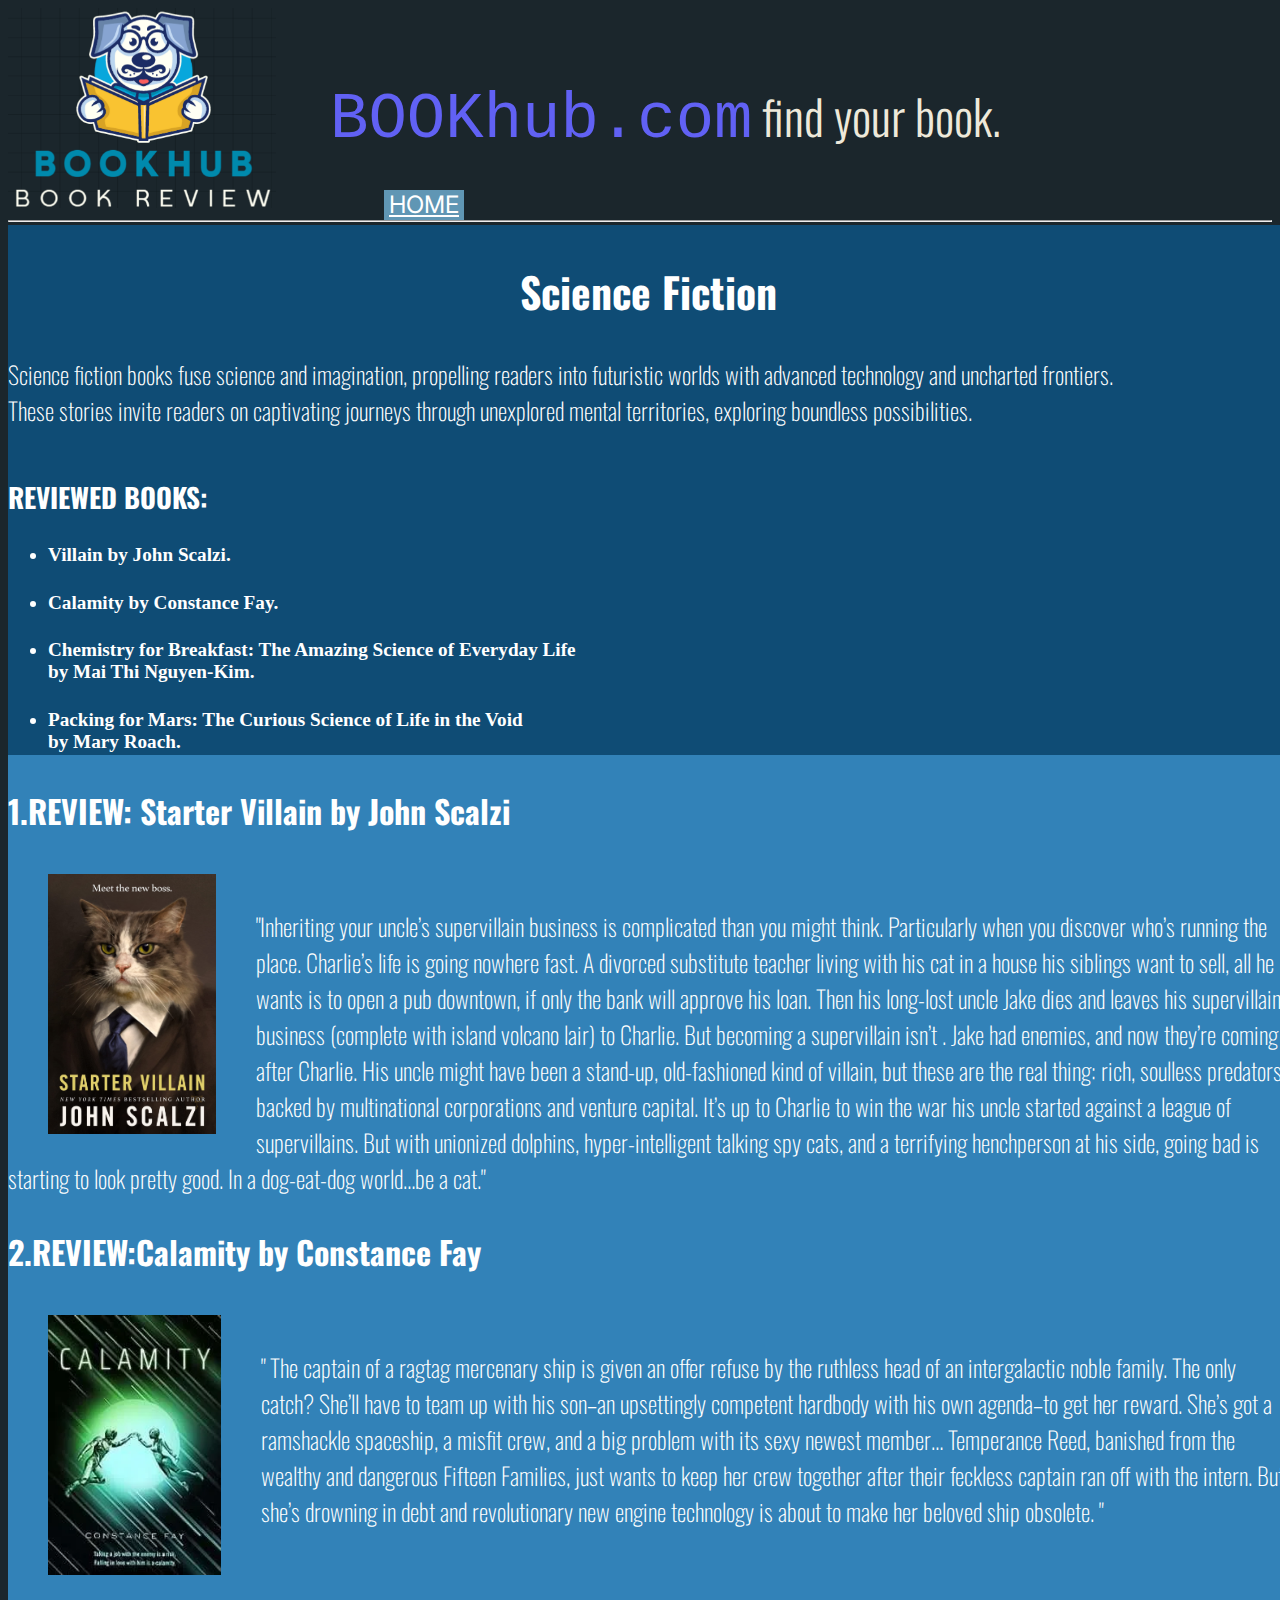
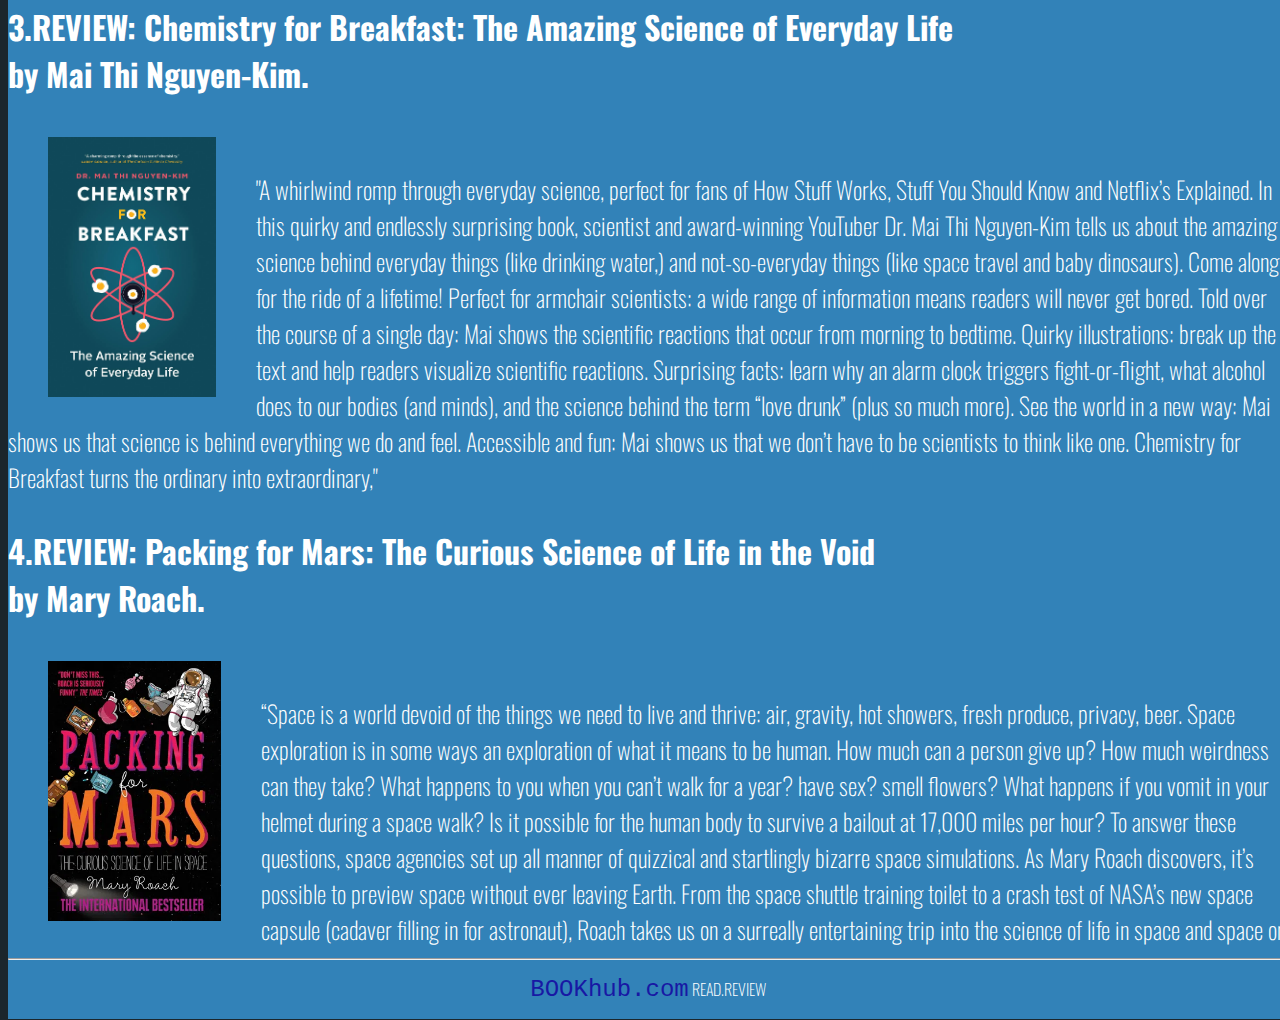
<file: index.html>
<!DOCTYPE html>
<html lang="en">
<head>
    <meta charset="UTF-8">
    <meta http-equiv="X-UA-Compatible" content="IE=edge">
    <title>Science fiction</title>
    <link rel="preconnect" href="https://fonts.googleapis.com">
<link rel="preconnect" href="https://fonts.gstatic.com" crossorigin>
<link href="https://fonts.googleapis.com/css2?family=Inter:wght@500&family=Oswald&display=swap" rel="stylesheet">
    <link rel="stylesheet" href="./style.css"></a>    
    <link rel="preconnect" href="https://fonts.googleapis.com">
<link rel="preconnect" href="https://fonts.gstatic.com" crossorigin>
<link href="https://fonts.googleapis.com/css2?family=Inter:wght@500&display=swap" rel="stylesheet"> 
<link rel="preconnect" href="https://fonts.googleapis.com">
<link rel="preconnect" href="https://fonts.gstatic.com" crossorigin>
<link href="https://fonts.googleapis.com/css2?family=Inter:wght@500&family=Oswald&display=swap" rel="stylesheet">
<link rel="preconnect" href="https://fonts.googleapis.com">
<link rel="preconnect" href="https://fonts.gstatic.com" crossorigin>
<link href="https://fonts.googleapis.com/css2?family=Inter:wght@500&family=Merriweather&family=Oswald&display=swap" rel="stylesheet">
<link rel="preconnect" href="https://fonts.googleapis.com">
<link rel="preconnect" href="https://fonts.gstatic.com" crossorigin>
<link href="https://fonts.googleapis.com/css2?family=Inter:wght@500&family=Merriweather&family=Oswald&display=swap" rel="stylesheet">
<link rel="preconnect" href="https://fonts.googleapis.com">
<link rel="preconnect" href="https://fonts.gstatic.com" crossorigin>
<link href="https://fonts.googleapis.com/css2?family=Inter:wght@500&family=Merriweather&family=Oswald&display=swap" rel="stylesheet">
<link rel="preconnect" href="https://fonts.googleapis.com">
<link rel="preconnect" href="https://fonts.gstatic.com" crossorigin>
<link href="https://fonts.googleapis.com/css2?family=Inter:wght@500&family=Merriweather&family=Oswald&display=swap" rel="stylesheet">
<link rel="preconnect" href="https://fonts.googleapis.com">
<link rel="preconnect" href="https://fonts.gstatic.com" crossorigin>
<link href="https://fonts.googleapis.com/css2?family=Inter:wght@500&family=Merriweather&family=Oswald:wght@200;400&display=swap" rel="stylesheet">
</head>
<body>
   <div>
    <div id="heder">
       <a href="../home/index.html" ><img id="logo" src="./images/llo.PNG"></a>
        <h1><samp style="color:rgb(97, 97, 244) ; font-size: 4rem;">BOOKhub.com</samp> find your book.</h1>
        <a class="home" href="../home/index.html">HOME</a>
        <hr>
    </div>
    <div id="dis">
    <h2>Science Fiction</h2>
    <p>
        
Science fiction books fuse science and imagination, propelling readers into futuristic worlds with advanced technology and uncharted frontiers.<br>These stories invite readers on captivating journeys through unexplored mental territories, exploring boundless possibilities.

    </p>   
    </div>
    <div id="contant">
    <h3 id="r1">REVIEWED BOOKS:</H3>
    <ul>
        <li><h4> Villain by John Scalzi.</h4></li>
        <li><h4> Calamity by Constance Fay.</h4></li>
        <li><h4>   Chemistry for Breakfast: The Amazing Science of Everyday Life<br> by Mai Thi Nguyen-Kim.</h4></li>
        <li><h4>  Packing for Mars: The Curious Science of Life in the Void<br> by Mary Roach.</h4></li>
        

    </ul>
    <hr>
     </div>
     <div id="books">
     <div id="b1" class="card">
        <h3 class="book">1.REVIEW: Starter Villain by John Scalzi</h3>
        <br>

        <img class="img yu" src="./images/b11.jpg"> 
       
        <p class="text">"Inheriting your uncle’s supervillain business is complicated than you might think. Particularly when you discover who’s running the place.

            Charlie’s life is going nowhere fast. A divorced substitute teacher living with his cat in a house his siblings want to sell, all he wants is to open a pub downtown, if only the bank will approve his loan.
            
            Then his long-lost uncle Jake dies and leaves his supervillain business (complete with island volcano lair) to Charlie.
            
            But becoming a supervillain isn’t . Jake had enemies, and now they’re coming after Charlie. His uncle might have been a stand-up, old-fashioned kind of villain, but these are the real thing: rich, soulless predators backed by multinational corporations and venture capital.
            
            It’s up to Charlie to win the war his uncle started against a league of supervillains. But with unionized dolphins, hyper-intelligent talking spy cats, and a terrifying henchperson at his side, going bad is starting to look pretty good.
            
            In a dog-eat-dog world…be a cat."</p>

     </div>
     <div id="b2"  class="card">
        <h3 class="book">2.REVIEW:Calamity by Constance Fay</h3> <br>
        <img class="img yu" src="./images/calamity-amazon-200x300.webp">
        
        <p class="text">
           " The captain of a ragtag mercenary ship is given an offer refuse by the ruthless head of an intergalactic noble family. The only catch? She’ll have to team up with his son–an upsettingly competent hardbody with his own agenda–to get her reward.
She’s got a ramshackle spaceship, a misfit crew, and a big problem with its sexy newest member…
Temperance Reed, banished from the wealthy and dangerous Fifteen Families, just wants to keep her crew together after their feckless captain ran off with the intern. But she’s drowning in debt and revolutionary new engine technology is about to make her beloved ship obsolete.
        "</p><br>
     </div>
     <div id="b3"  class="card"> 
        <h3 class="book">3.REVIEW: Chemistry for Breakfast: The Amazing Science of Everyday Life<br> by Mai Thi Nguyen-Kim.</h3>
        <br><img class="img yu" src="./images/images.jpg">
        <p class="text">
            "A whirlwind romp through everyday science, perfect for fans of How Stuff Works, Stuff You Should Know and Netflix’s Explained.

            In this quirky and endlessly surprising book, scientist and award-winning YouTuber Dr. Mai Thi Nguyen-Kim tells us about the amazing science behind everyday things (like drinking water,) and not-so-everyday things (like space travel and baby dinosaurs). Come along for the ride of a lifetime!
            
            Perfect for armchair scientists: a wide range of information means readers will never get bored.
            Told over the course of a single day: Mai shows the scientific reactions that occur from morning to bedtime.
            Quirky illustrations: break up the text and help readers visualize scientific reactions.
            Surprising facts: learn why an alarm clock triggers fight-or-flight, what alcohol does to our bodies (and minds), and the science behind the term “love drunk” (plus so much more).
            See the world in a new way: Mai shows us that science is behind everything we do and feel.
            Accessible and fun: Mai shows us that we don’t have to be scientists to think like one.
            Chemistry for Breakfast turns the ordinary into extraordinary,"
        </p>
        <div id="b4"  class="card">
            <h3 class="book">4.REVIEW: Packing for Mars: The Curious Science of Life in the Void<br> by Mary Roach.</h3>
        <br><img class="img yu" src="./images/9781780740874_300_450.webp">
        <p class="text">
            “Space is a world devoid of the things we need to live and thrive: air, gravity, hot showers, fresh produce, privacy, beer. Space exploration is in some ways an exploration of what it means to be human. How much can a person give up? How much weirdness can they take? What happens to you when you can’t walk for a year? have sex? smell flowers? What happens if you vomit in your helmet during a space walk? Is it possible for the human body to survive a bailout at 17,000 miles per hour? To answer these questions, space agencies set up all manner of quizzical and startlingly bizarre space simulations. As Mary Roach discovers, it’s possible to preview space without ever leaving Earth. From the space shuttle training toilet to a crash test of NASA’s new space capsule (cadaver filling in for astronaut), Roach takes us on a surreally entertaining trip into the science of life in space and space on Earth.”
        </p>
        </div>
     </div>
    </div>
 
     <footer >   <hr>
        <p id="fot"><samp style="color:rgb(24, 24, 164) ; font-size: 1.5rem;">BOOKhub.com</samp> READ.REVIEW</p>
     </footer>
  </div> 
</body>
</html>
</file>
<file: style.css>
body{
    background-color: #1B262C;
}
h1{
text-align: center;
font-size: 3rem;
position:absolute;
    left: 300px;top: 50px;
    font-family: 'Inter', sans-serif;
font-family: 'Oswald', sans-serif;
font-weight: 300;
margin: 30px;   
}
li{
    margin: 0px;
}
.home{
    text-align: center;
    display: inline-block;
    height: 30px; width: 80px   ;
    background-color:#6096B4;
    margin: 0%;
    color: white;
    position:absolute;
    left: 30%;top: 190px;
    font-family:'Inter', sans-serif;
    font-size: x-large  ;
}
p{
    font-size: 1.5rem;
    font-weight: 100;
    font-family: 'Inter', sans-serif;
    font-family: 'Merriweather', serif;
    font-family: 'Oswald', sans-serif;
}
#r1{
    font-size: 1.7rem;
}
li{ 
    font-size: 1.2rem;
}
#logo{
   
   height: 200px;
   

}
h2{
    font-size: 2.6rem;
}
.img{
    float: left;
    height: 260px ;
    
}
.yu{
    margin: -10px 40px 10px;

}
h3{
    font-size: xx-large;
}
#fot{
    font-size: 1rem;
}

@media (max-width: 680px) {
    #logo{
      width: 100px;
      
    }
  
    h1 {
      font-size: 3.5rem;
      text-align: center;
    }
  
    .card {
      width: 100%;
      display: block;
      margin-bottom: 30px;
      text-align: justify;
    }
  
    .card img {
      margin-bottom: 10px;
      width: 100%;
      display: inline;
      object-fit: cover;
    }
  }
  #heder{
    background-color: #1B262C;
    color: #EEE9DA;
  }
#dis{
    background-color: #0F4C75  ;
    color: white;
    height: 230px;
   position: absolute;
   top: 225px;
   width: 100%;
    
}
#contant{
    background-color: #0F4C75  ;
    color: white;
    height: 350px;
   position: absolute;
   top: 450px;
   width: 100%;
    
}
#books{
    background-color: #3282B8 ;
    color: rgb(255, 255, 255);
    height: 180 0px;
    margin: 0%;
   position: absolute;
   top: 755px;
   width: 100%;
    
}
h2{
 text-align :center;  
 font-family: 'Inter', sans-serif;
font-family: 'Merriweather', serif;
font-family: 'Oswald', sans-serif;  
}
h3{
    font-family: 'Inter', sans-serif;
font-family: 'Merriweather', serif;
font-family: 'Oswald', sans-serif;

}
.book{
    font-family: 'Inter', sans-serif;
font-family: 'Merriweather', serif;
font-family: 'Oswald', sans-serif;
}
footer{
    text-align:center;
    background-color: #3282B8 ;
    color: white;
    display:inline;
    margin: 0%;
   position: absolute;
   top: 2550px;
   width: 100%;
   font-family: 'Inter', sans-serif;
font-family: 'Oswald', sans-serif;
    

}
</file>
